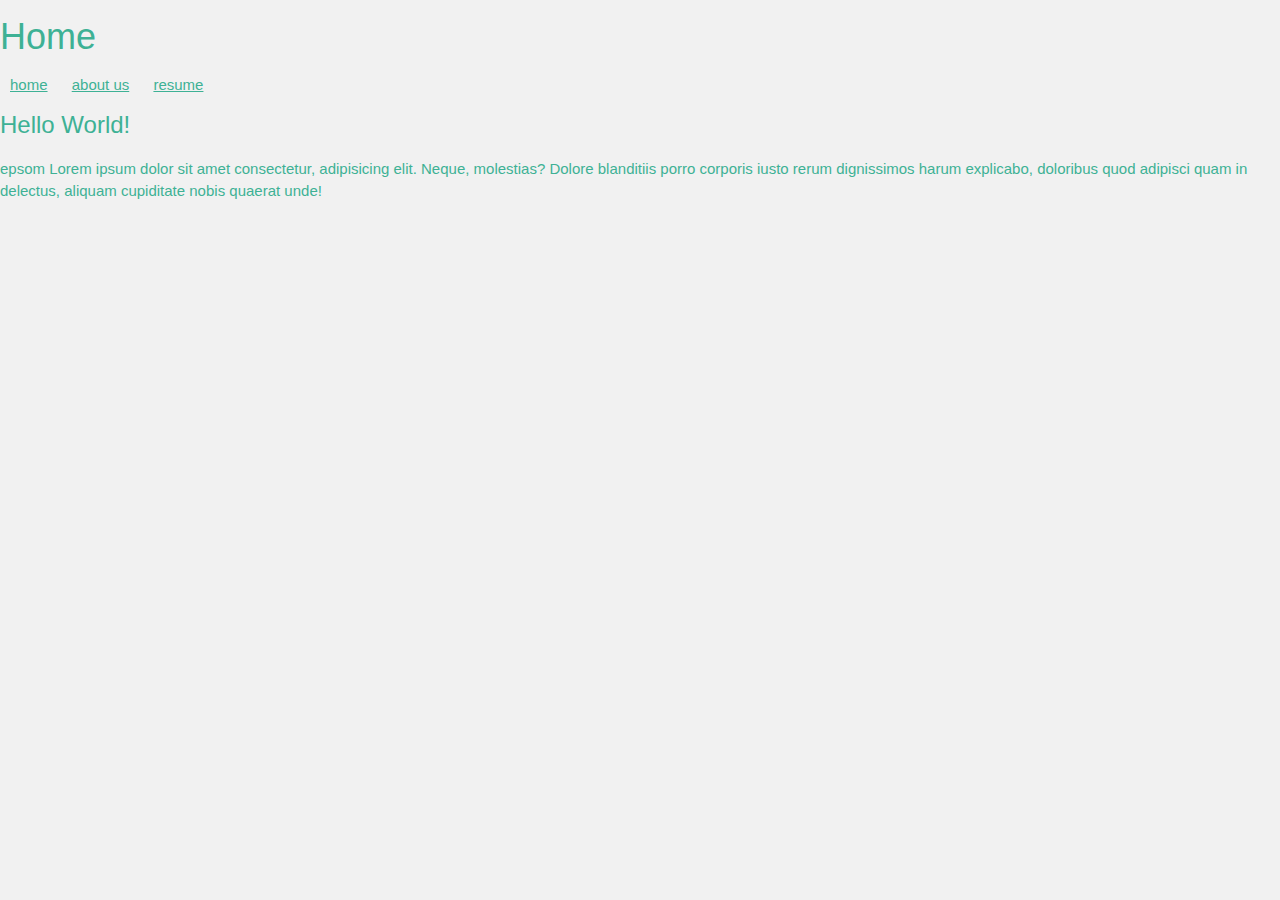
<file: 8.HTMLCSS/css/index.html>
<!DOCTYPE html>
<html lang="en">
<head>
    <meta charset="UTF-8">
    <meta http-equiv="X-UA-Compatible" content="IE=edge">
    <meta name="viewport" content="width=device-width, initial-scale=1.0">
    <link rel = "stylesheet" type="text/css" href="resources/styles/styles.css">
    <link rel="stylesheet" href="https://www.w3schools.com/w3css/4/w3.css">
    <title>Home-Jessica Yu</title>
</head>
<body>

    <h1>Home</h1>
    
    <div class="navbar">
    <a href="index.html">home</a>
    <a href="aboutus.html">about us</a>
    <a href="resume.html">resume</a>
    </div>

    <body class="w3-light-grey">
    <h3>Hello World!</h3>

    <div>
        
<p>epsom Lorem ipsum dolor sit amet consectetur, adipisicing elit. Neque, molestias? Dolore blanditiis porro corporis iusto rerum dignissimos harum explicabo, doloribus quod adipisci quam in delectus, aliquam cupiditate nobis quaerat unde!</p>

    </div>
    
</body>
</html>
</file>
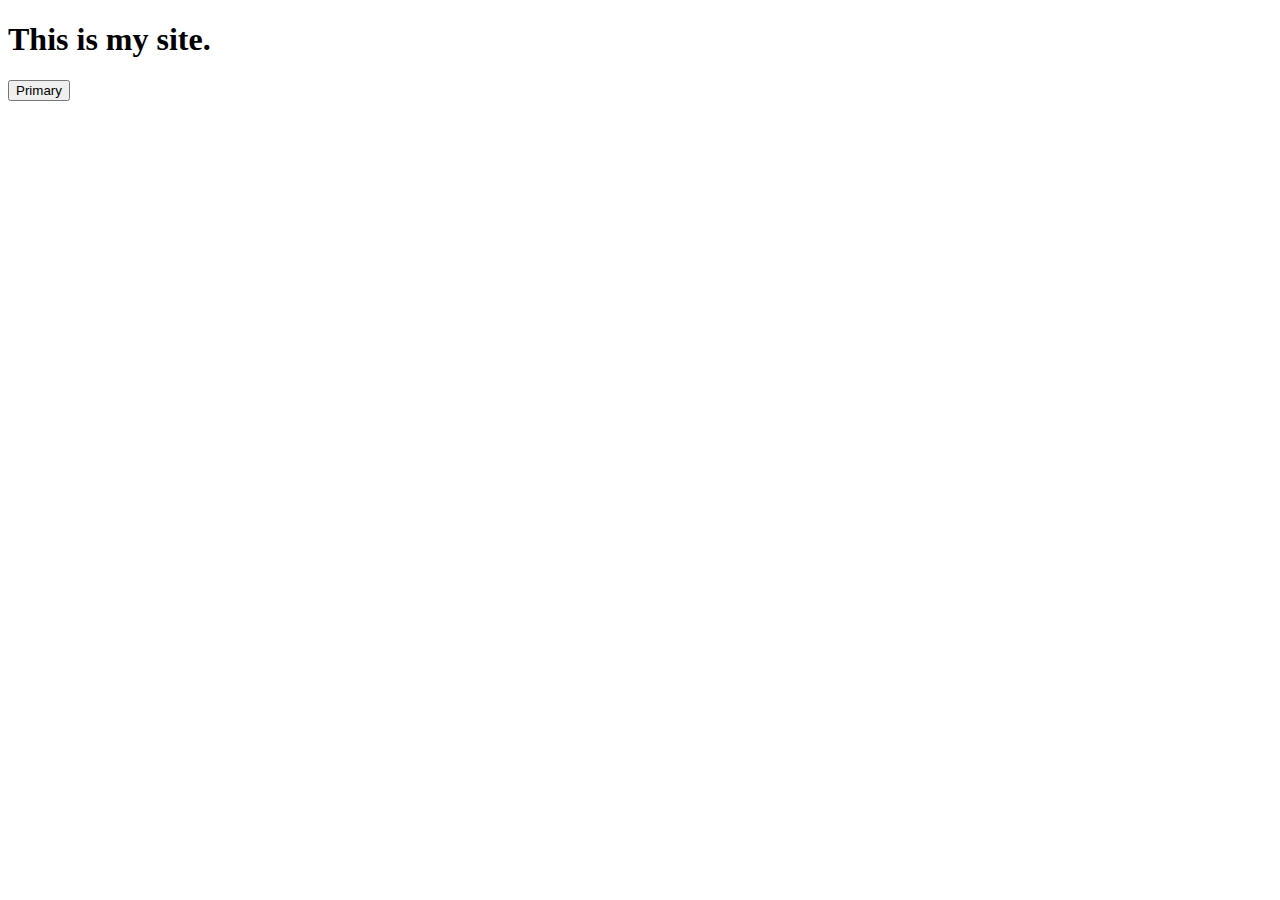
<file: 8.HTMLCSS/bootstrap/assets/index.html>
<!DOCTYPE html>
<html lang="en">
<head>
    <meta charset="UTF-8">
    <meta http-equiv="X-UA-Compatible" content="IE=edge">
    <meta name="viewport" content="width=device-width, initial-scale=1.0">
    <link href="https://cdn.jsdelivr.net/npm/bootstrap@5.0.0/dist/css/bootstrap.min.css" rel="stylesheet" integrity="sha384-wEmeIV1mKuiNpC+IOBjI7aAzPcEZeedi5yW5f2yOq55WWLwNGmvvx4Um1vskeMj0" crossorigin="anonymous">
    <title>Existing Project</title>
</head>
<body>

    <h1>This is my site.</h1>
    <button type="button" class="btn btn-primary btn-lg">Primary</button>

    <script src="https://cdn.jsdelivr.net/npm/bootstrap@5.0.0/dist/js/bootstrap.bundle.min.js" integrity="sha384-p34f1UUtsS3wqzfto5wAAmdvj+osOnFyQFpp4Ua3gs/ZVWx6oOypYoCJhGGScy+8" crossorigin="anonymous"></script>
</body>
</html>
</file>
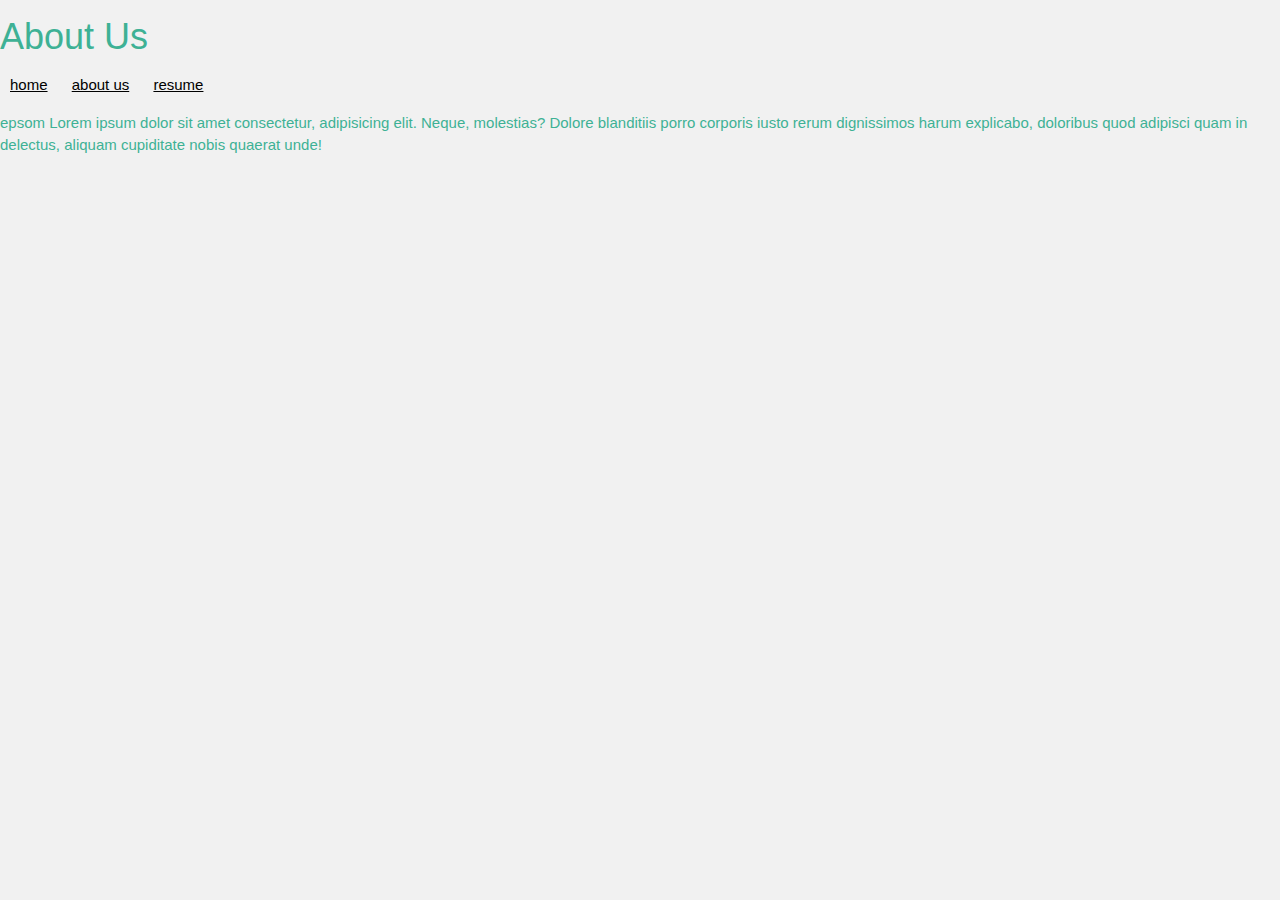
<file: 8.HTMLCSS/css/aboutus.html>
<!DOCTYPE html>
<html lang="en">
<head>
    <meta charset="UTF-8">
    <meta http-equiv="X-UA-Compatible" content="IE=edge">
    <meta name="viewport" content="width=device-width, initial-scale=1.0">
    <link rel = "stylesheet" type="text/css" href="resources/styles/styles.css">
    <link rel="stylesheet" href="https://www.w3schools.com/w3css/4/w3.css">
    <title>About Us - Jessica Yu</title>
</head>
<body>

    <h1>About Us</h1>
    <a href="index.html">home</a>
    <a href="aboutus.html">about us</a>
    <a href="resume.html">resume</a>
<body class="w3-light-grey">

    <div>
        
        <p>epsom Lorem ipsum dolor sit amet consectetur, adipisicing elit. Neque, molestias? Dolore blanditiis porro corporis iusto rerum dignissimos harum explicabo, doloribus quod adipisci quam in delectus, aliquam cupiditate nobis quaerat unde!</p>
        
     </div>

</div>
</body>
</html>
</file>
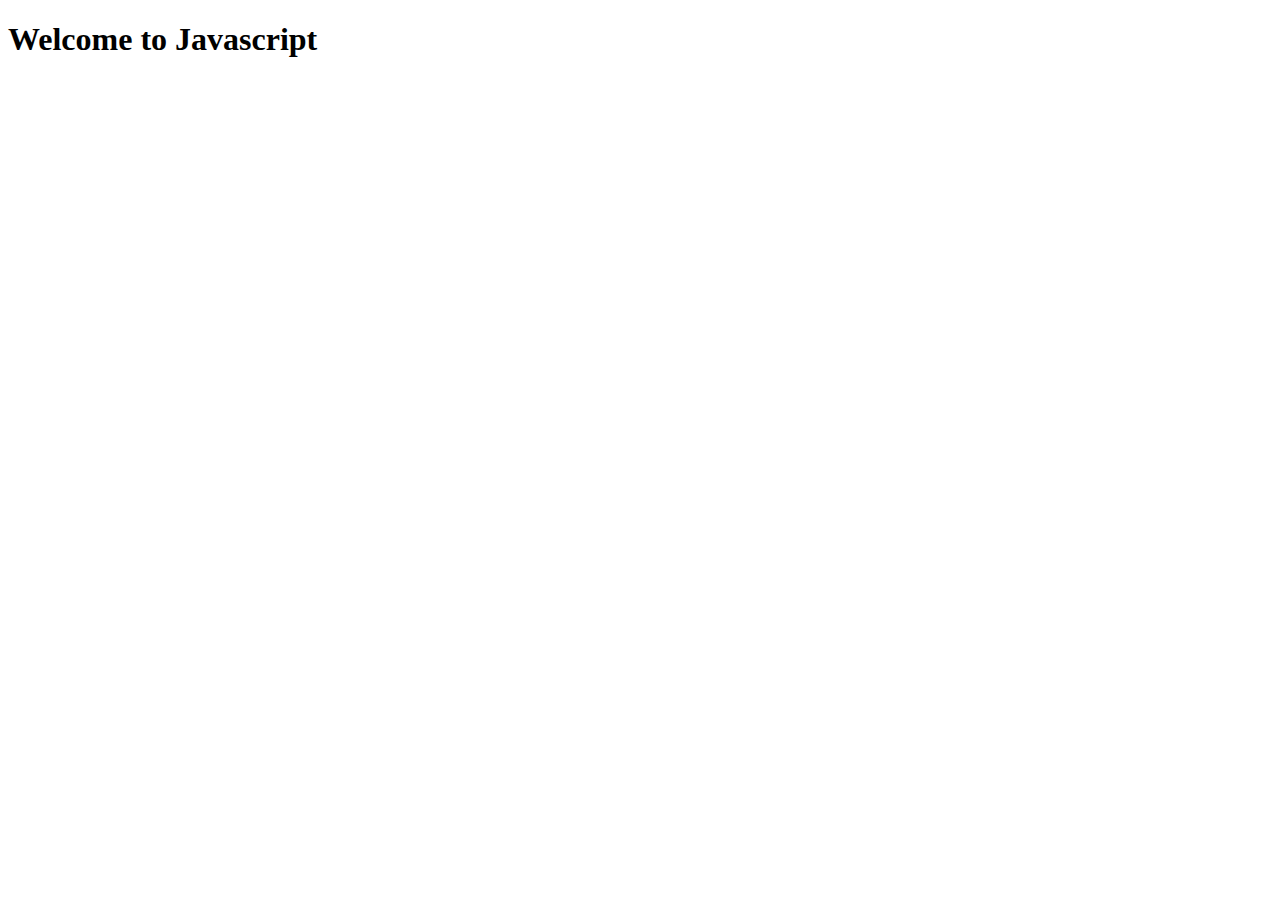
<file: 9.Javascript/inClassNotes/intro.html>
<!DOCTYPE html>
<html lang="en">
<head>
    <meta charset="UTF-8">
    <meta http-equiv="X-UA-Compatible" content="IE=edge">
    <meta name="viewport" content="width=device-width, initial-scale=1.0">
    <title>Document</title>
</head>
<body>
    <h1>Welcome to Javascript</h1>



    <!--Internal-->
    <script src="date.js"></script>
</body>
</html>
</file>
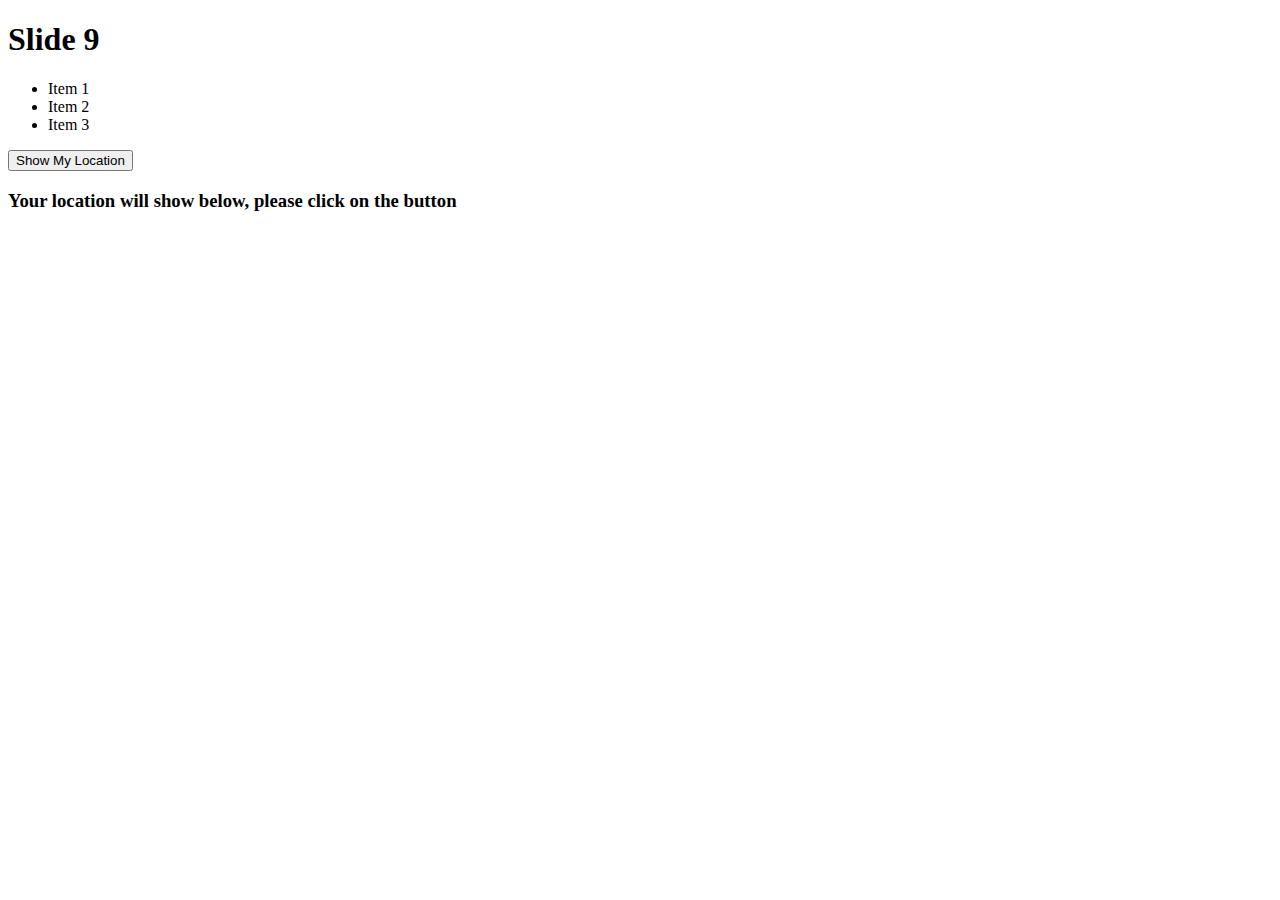
<file: 9.Javascript/inClassNotes/slides.html>
<!DOCTYPE html>
<html lang="en">
<head>
    <meta charset="UTF-8">
    <meta http-equiv="X-UA-Compatible" content="IE=edge">
    <meta name="viewport" content="width=device-width, initial-scale=1.0">
    <title>Document</title>
</head>

    <h1 class="header">Slide 9</h1>
    <div>
        <ul id="items" class="list-group">
            <li>Item 1</li>
            <li>Item 2</li>
            <li>Item 3</li>
        </ul>
        <script>
            var li = document.getElementsByTagName("li");
            var myArr = Array.prototype.slice.call(li,1,3);
            for(i in myArr){
                console.log(myArr[i]);
            }
        </script>
    </div>

   
  
<script type="text/javascript" >  
  function showcommentform() {  
var data="Your location is USA";
document.getElementById('mylocation').innerHTML=data;  
}  
</script> 


<body>
<form name="myForm">  
   <input type="button" value="Show My Location" onclick="showcommentform()">  
   <h3>Your location will show below, please click on the button </h3>
<div id="mylocation"></div>  
</form>  

    
</body>
</html>
</file>
<file: 8.HTMLCSS/css/resources/styles/styles.css>
@import url('https://fonts.googleapis.com/css2?family=Open+Sans&display=swap');

html,body,h1,h2,h3,h4,h5,h6{
    color:#3eb195;
    font-family: 'Open Sans', sans-serif;
}
a:link{margin: 10px;}
a:visited {color: #c9a94f;}
a:hover{color:#2e846f; text-decoration-thickness: 5px;}
body{
    background-color: "w3-light-grey";
}

div{
    color: #3eb195;
    
}
</file>
